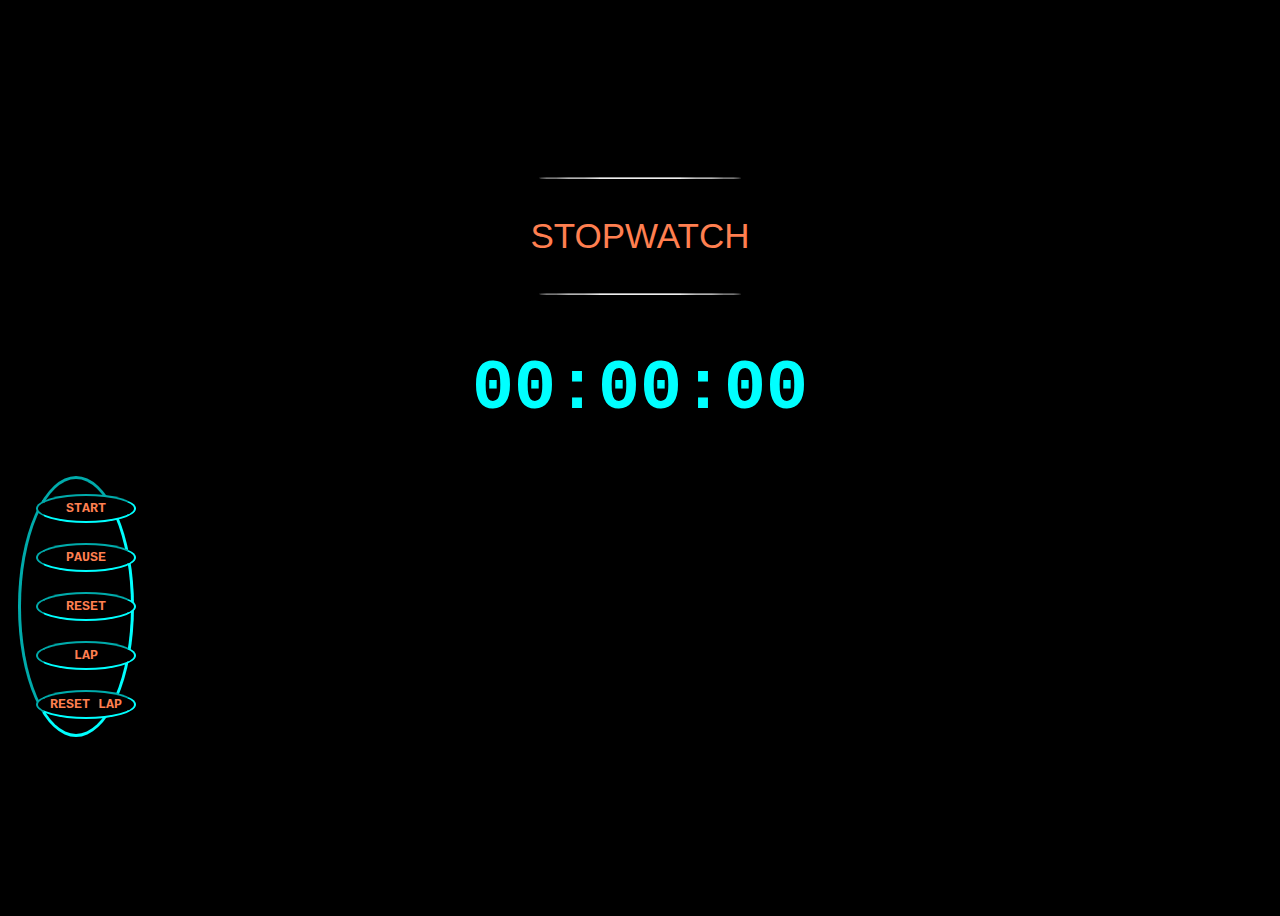
<file: index.html>
<!DOCTYPE html>
<html lang="en">
<head>
    <meta charset="UTF-8">
    <meta name="viewport" content="width=device-width, initial-scale=1.0">
    <title>A stopwatch</title>
    <link rel="stylesheet" href="styles.css">
</head>
<body>
    <hr>
    <h2>STOPWATCH</h2>
    <hr>
    <div id="display"><h1 class="display">00:00:00</h1>
           <div class="btn"> <button onclick="start()" class="btn">Start</button>
            <button onclick="pause()" class="btn">Pause</button>
            <button onclick="reset()" class="btn">Reset</button>
            <button onclick="laps()" class="btn">Lap</button>
            <button onclick="resetlap()" class="btn">Reset Lap</button>
        </div>
        </div>
       <div>
        <ul class="lapholder"></ul>
    </div>
    
</body>
<script type="text/javascript" src="script.js"></script>
</html>
</file>
<file: styles.css>
*{
    background-color: black;
}

body{
    text-align: center;
    text-decoration-color: aliceblue;
    background: black;
    display: flex;
    flex-direction: column;
    justify-content: center;
    height: 100vh;
    color: aqua;
}

h1, time{
    font-size: 70px;
    font-family: monospace;
    shape-inside: circle();
    border-radius: 50%;
    
}
h2{
    font-family: sans-serif;
    font-weight: 500;
    font-size: 35px;
    color: coral;
    background-color: black;
}
.btn{
    font-family: monospace;
    font-weight: bold;
    color: coral;
    padding: 5px;
    margin: 10px;
    width: 100px;
    border-color: aqua;
    border-style: inset;
    border-radius: 50%;
    text-transform: uppercase;
}
hr{
    border-radius: 50%;
    width: 200px;
}
ul{
    margin: 0;
    padding: 0;
}
ul li{
    list-style: none;
    padding: 10px 0;
}
</file>
